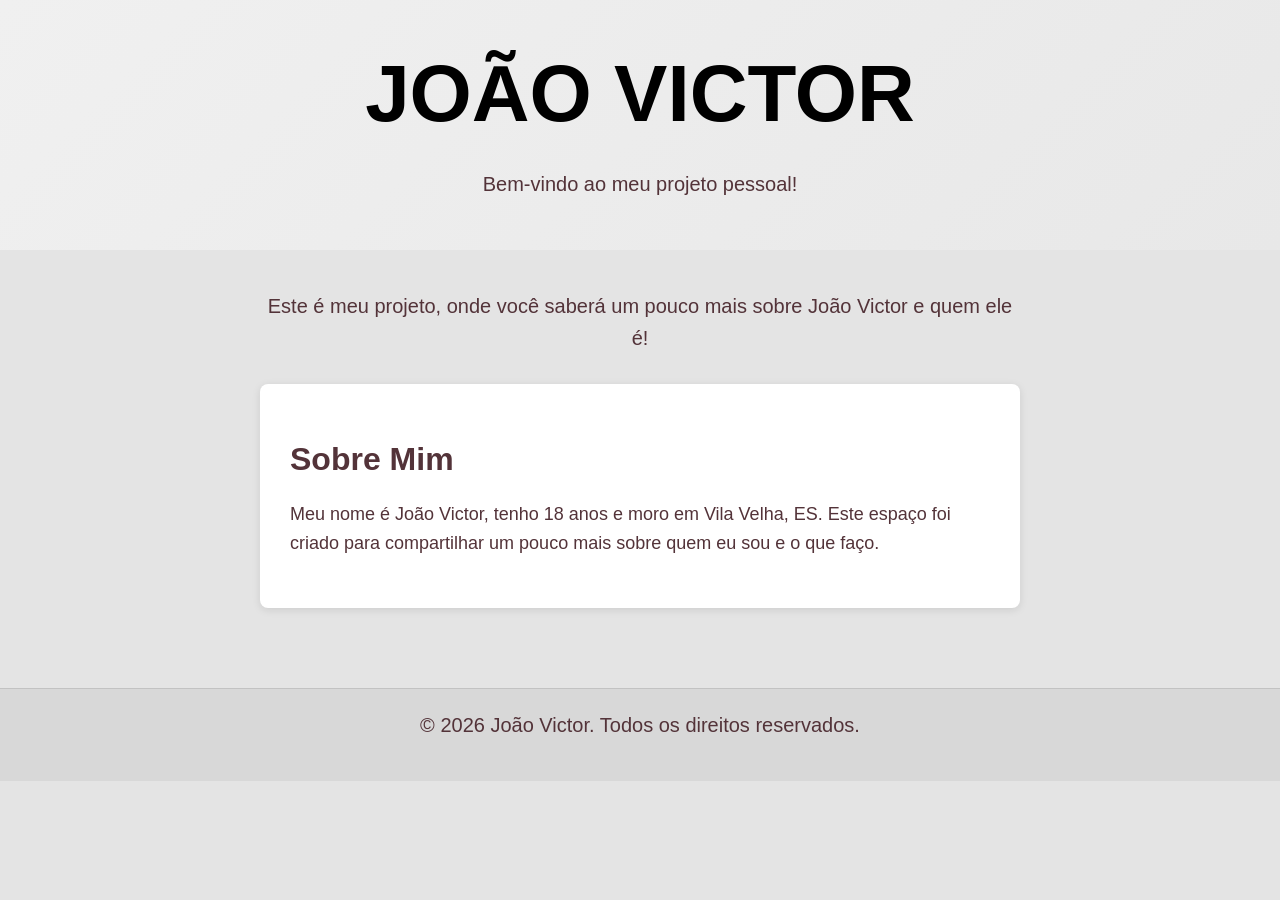
<file: projeto joão/index.html>
<!DOCTYPE html>
<html lang="pt-BR">
<head>
    <meta charset="UTF-8">
    <meta name="viewport" content="width=device-width, initial-scale=1.0">
    <title>João Victor - Portfólio</title>
    <link rel="stylesheet" href="style.css">
</head>
<body>
    <header>
        <h1>JOÃO VICTOR</h1>
        <p>Bem-vindo ao meu projeto pessoal!</p>
    </header>

    <main>
        <p>Este é meu projeto, onde você saberá um pouco mais sobre João Victor e quem ele é!</p>
        
        <div class="info">
            <h2>Sobre Mim</h2>
            <p>Meu nome é João Victor, tenho 18 anos e moro em Vila Velha, ES. Este espaço foi criado para compartilhar um pouco mais sobre quem eu sou e o que faço.</p>
        </div>
    </main>

    <footer>
        <p>&copy; 2026 João Victor. Todos os direitos reservados.</p>
    </footer>
</body>
</html>
</file>
<file: projeto joão/style.css>
* {
    margin: 0;
    padding: 0;
    box-sizing: border-box;
}

body {
    background-color: rgb(228, 228, 228);
    font-family: 'Lucida Sans', 'Lucida Sans Regular', 'Lucida Grande', 'Lucida Sans Unicode', Geneva, Verdana, sans-serif;
    color: rgb(83, 51, 57);
    line-height: 1.6;
}

header {
    text-align: center;
    padding: 30px 20px;
    background: linear-gradient(135deg, #f0f0f0, #e8e8e8);
}

h1 {
    color: black;
    font-size: 80px;
    margin-bottom: 10px;
}

h2 {
    color: rgb(83, 51, 57);
    font-size: 32px;
    margin-top: 20px;
    margin-bottom: 15px;
}

main {
    max-width: 800px;
    margin: 0 auto;
    padding: 40px 20px;
}

p {
    color: rgb(83, 51, 57);
    text-align: center;
    font-size: 20px;
    margin-bottom: 20px;
}

.info {
    background: white;
    padding: 30px;
    border-radius: 8px;
    box-shadow: 0 2px 8px rgba(0, 0, 0, 0.1);
    margin-top: 30px;
}

.info p {
    text-align: left;
    font-size: 18px;
}

footer {
    text-align: center;
    padding: 20px;
    margin-top: 40px;
    background: rgba(0, 0, 0, 0.05);
    border-top: 1px solid rgba(0, 0, 0, 0.1);
    font-size: 14px;
}

/* Responsividade */
@media (max-width: 768px) {
    h1 {
        font-size: 48px;
    }

    h2 {
        font-size: 24px;
    }

    p {
        font-size: 18px;
    }

    main {
        padding: 20px 15px;
    }

    .info {
        padding: 20px;
    }

    .info p {
        font-size: 16px;
    }
}

@media (max-width: 480px) {
    h1 {
        font-size: 36px;
    }

    h2 {
        font-size: 20px;
    }

    p {
        font-size: 16px;
    }
}
</file>
